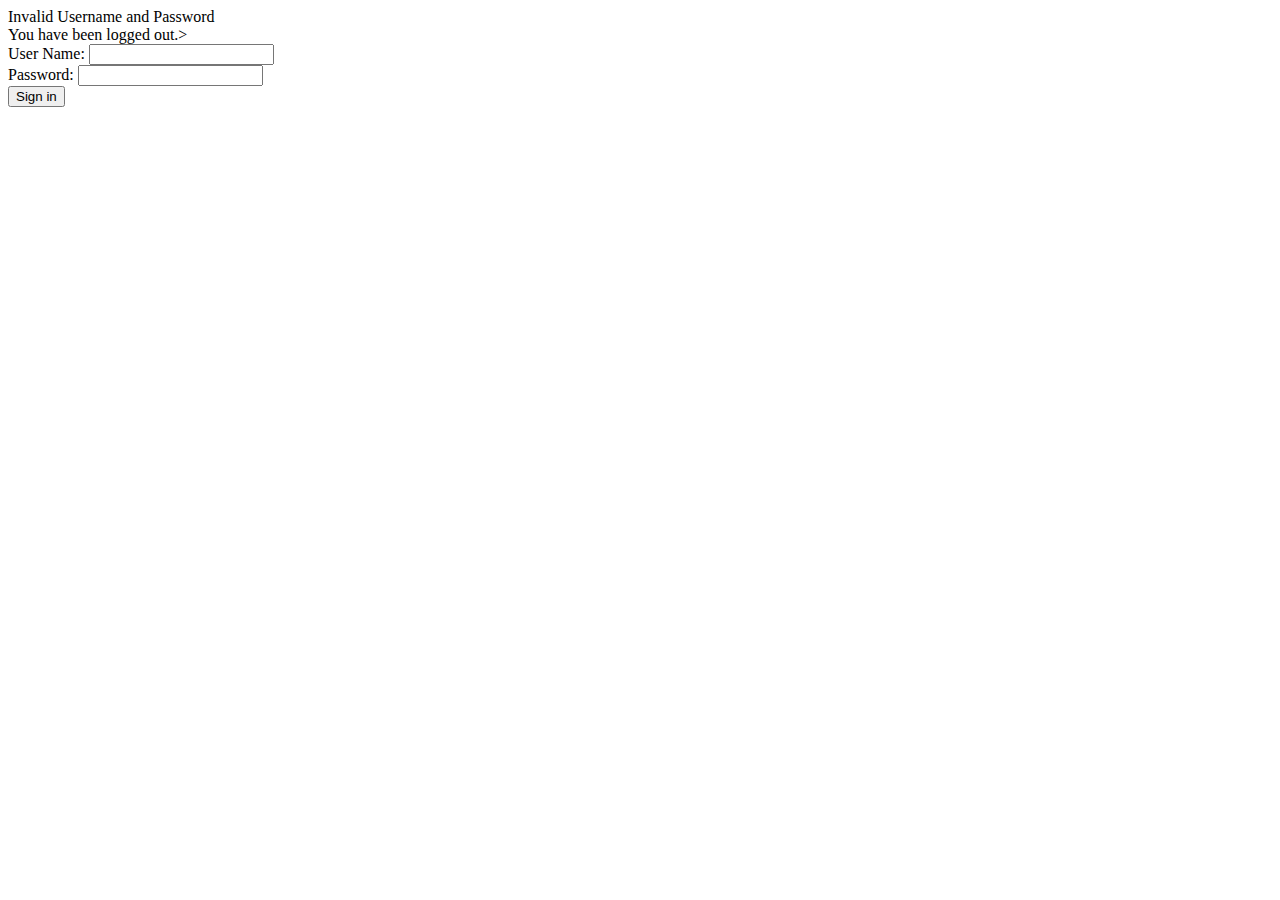
<file: src/main/resources/templates/login.html>
<!DOCTYPE html>
<html lang="en" xmlns:th="www.thymeleaf.org"


xmlns:sec="http://www.thymeleaf.org/thymeleaf-extras-sringsecurity">
<head>
    <meta charset="UTF-8" />
    <title>Spring Security Example</title>
</head>
<body>


<!--Login Form-->
<!--This form is displayed when users vist a page that requires authentitication. This passes the information on to Spring Security, and if the username and password are correct, the user is allowed to see the page
.If the user enter incorrect details, he/she will see a message indiiacting that the login detials were incorrect. The code below displays an error message if login detials are incorrect.-->
<div th:if="${param.error}">
    Invalid Username and Password
</div>

<div th:if="${param.logout}">You have been logged out.></div>

<form th:action="@{/login}" method="post">
    <div><label> User Name: <input type="text" name="username" /></label></div>
    <div><label> Password: <input type="password" name="password" /></label></div>
    <div><input type="submit" value="Sign in"/></div>
</form>
</body>
</html>
</file>
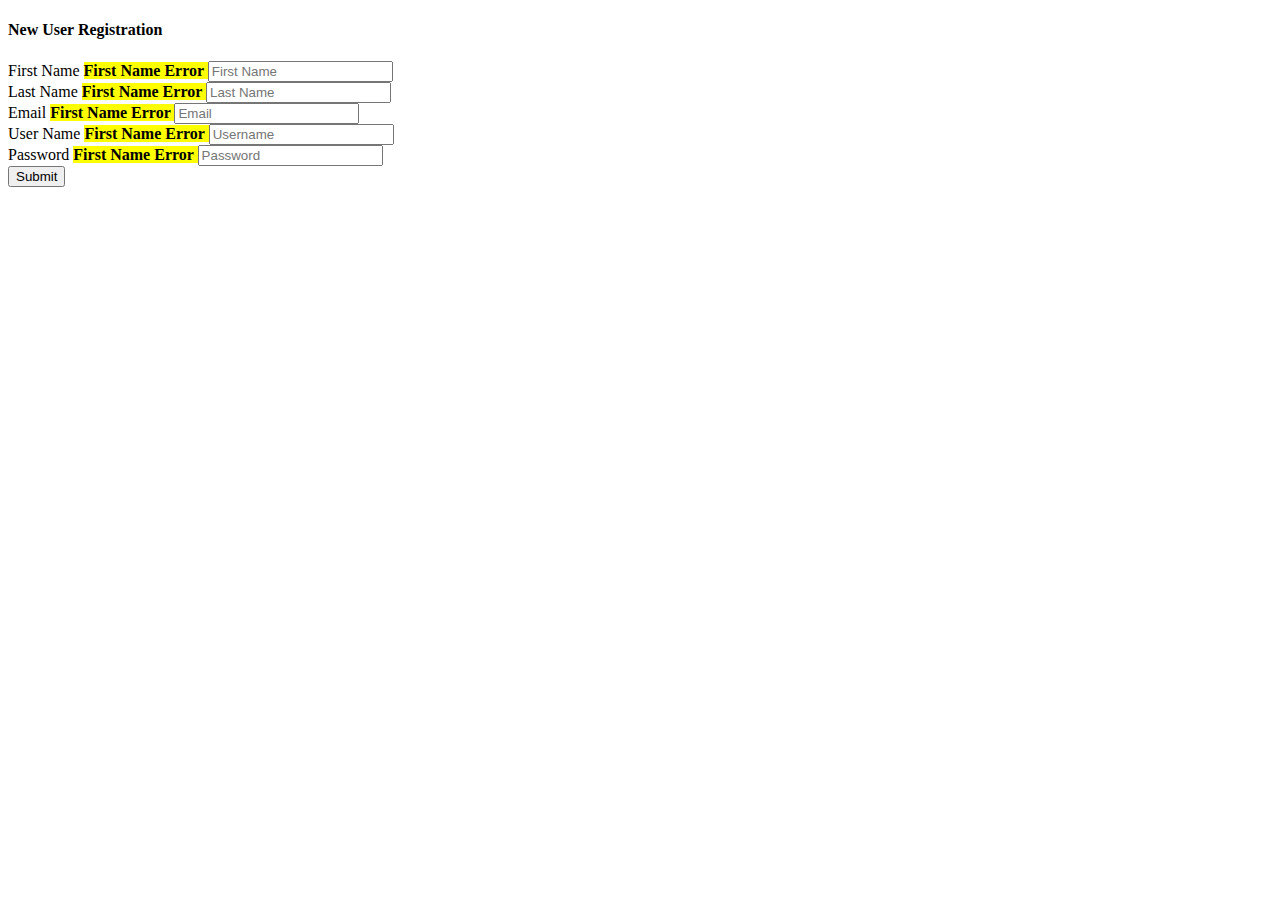
<file: src/main/resources/templates/registration.html>
<!DOCTYPE html>
<html lang="en" xmlns:th="www.thymeleaf.org" xmlns="http://www.w3.org/1999/xhtml">
<head>
    <meta charset="UTF-8"/>
    <meta http-equiv="X-UA-Compatible" content="IE=Edge" />
    <meta name="viewport" content="width=device-width, initial-scale=1" />
    <title>Spring Security Registration Page</title>
</head>
<body>
<h4>New User Registration</h4>
<form autocomplete="off" action="#" th:action="@{/register}" th:object="${user}" method="POST">
    First Name <mark><strong>
    <span th:if="${#fields.hasErrors('firstName')}" th:errors="*{firstName}">First Name Error</span>
</strong></mark>
    <input type="text" id="firstName" placeholder="First Name" th:field="*{firstName}"/> <br/>
    Last Name <mark><strong>
    <span th:if="${#fields.hasErrors('lastName')}" th:errors="*{lastName}">First Name Error</span>
</strong></mark>
    <input type="text" id="lastName" placeholder="Last Name" th:field="*{lastName}"/> <br/>
    Email <mark><strong>
    <span th:if="${#fields.hasErrors('email')}" th:errors="*{email}">First Name Error</span>
</strong></mark>
    <input type="text" id="email" placeholder="Email" th:field="*{email}"/> <br/>
    User Name <mark><strong>
    <span th:if="${#fields.hasErrors('username')}" th:errors="*{username}">First Name Error</span>
</strong></mark>
    <input type="text" id="username" placeholder="Username" th:field="*{username}"/> <br/>
    Password <mark><strong>
    <span th:if="${#fields.hasErrors('password')}" th:errors="*{password}">First Name Error</span>
</strong></mark>
    <input type="text" id="password" placeholder="Password" th:field="*{password}"/> <br/>
    <button type="submit" class="btn btn-default">Submit</button>
</form>
</body>
</html>
</file>
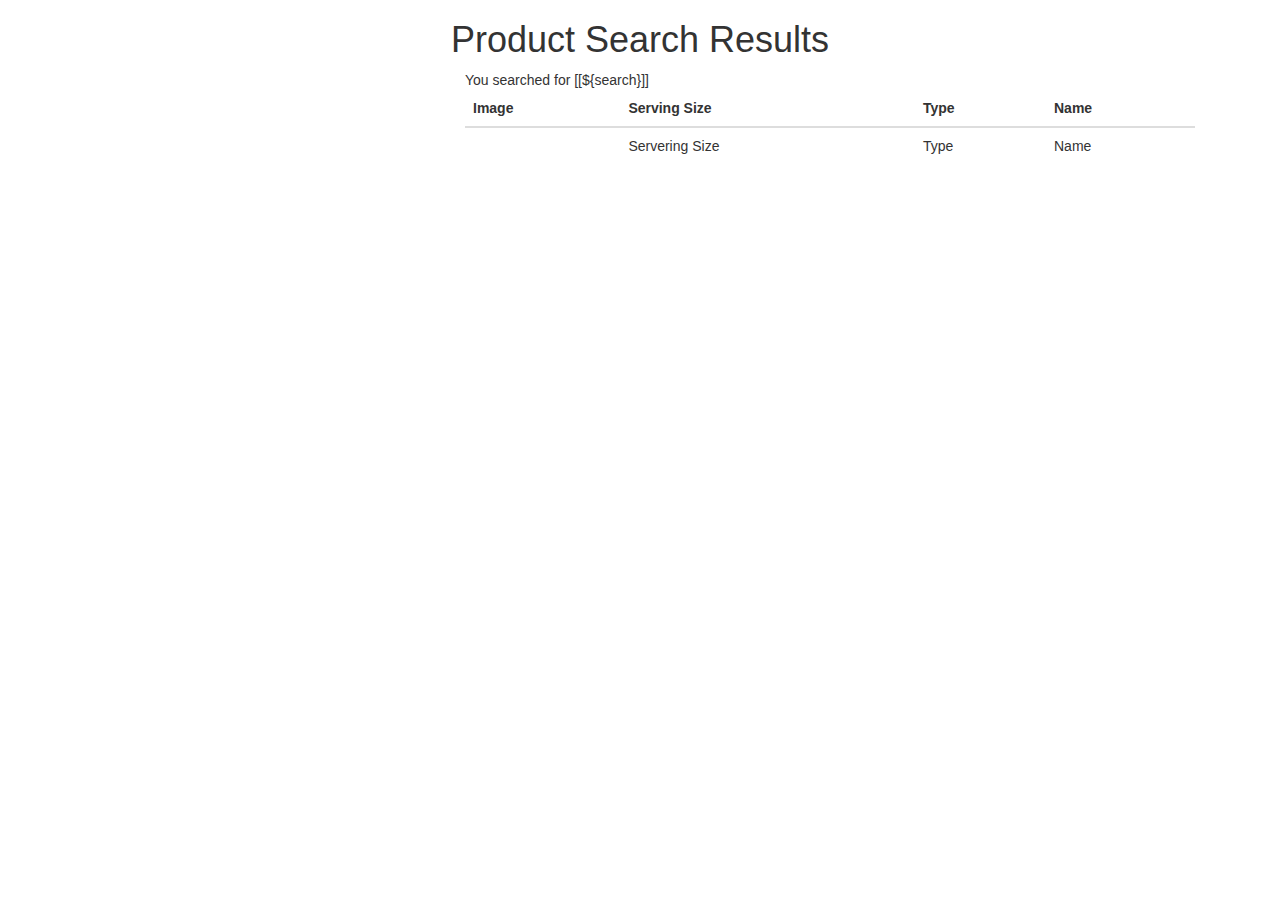
<file: src/main/resources/templates/searchitemlist.html>
<!DOCTYPE html>
<html lang="en" xmlns:th="www.thymeleaf.org">
<head>
    <meta charset="UTF-8"/>
    <title>Add Course</title>
    <!-- Latest compiled and minified CSS -->
    <link rel="stylesheet" href="https://maxcdn.bootstrapcdn.com/bootstrap/3.3.7/css/bootstrap.min.css" integrity="sha384-BVYiiSIFeK1dGmJRAkycuHAHRg32OmUcww7on3RYdg4Va+PmSTsz/K68vbdEjh4u" crossorigin="anonymous"/>
</head>
<body>

<!--nav bar and css components-->
<div class="container">
    <h1 class="text-center">Product Search Results</h1>
    <div class="col-md-8 col-md-offset-4">
        <div th:if="${search}!=null" th:inline="text">You searched for [[${search}]]</div>
        <table th:if="${itemsearch}" class="table">

            <thead>
            <tr>
                <th>Image</th>
                <th>Serving Size</th>
                <th>Type</th>
                <th>Name</th>
            </tr>

            </thead>
            <tbody>


            <tr th:each="item :${itemsearch}">
                <td><img th:src="${item.image}" style="height: 200px"></td>
                <td th:text="${item.servingSize}">Servering Size</td>
                <td th:text="${item.itemType}">Type </td>
                <td th:text="${item.itemName}">Name</td>
            </tr>
            </tbody>
        </table>
    </div>

    <!-- Latest compiled and minified JavaScript -->
    <script src="https://maxcdn.bootstrapcdn.com/bootstrap/3.3.7/js/bootstrap.min.js" integrity="sha384-Tc5IQib027qvyjSMfHjOMaLkfuWVxZxUPnCJA7l2mCWNIpG9mGCD8wGNIcPD7Txa" crossorigin="anonymous"></script>
</div>
</body>
</html>
</file>
